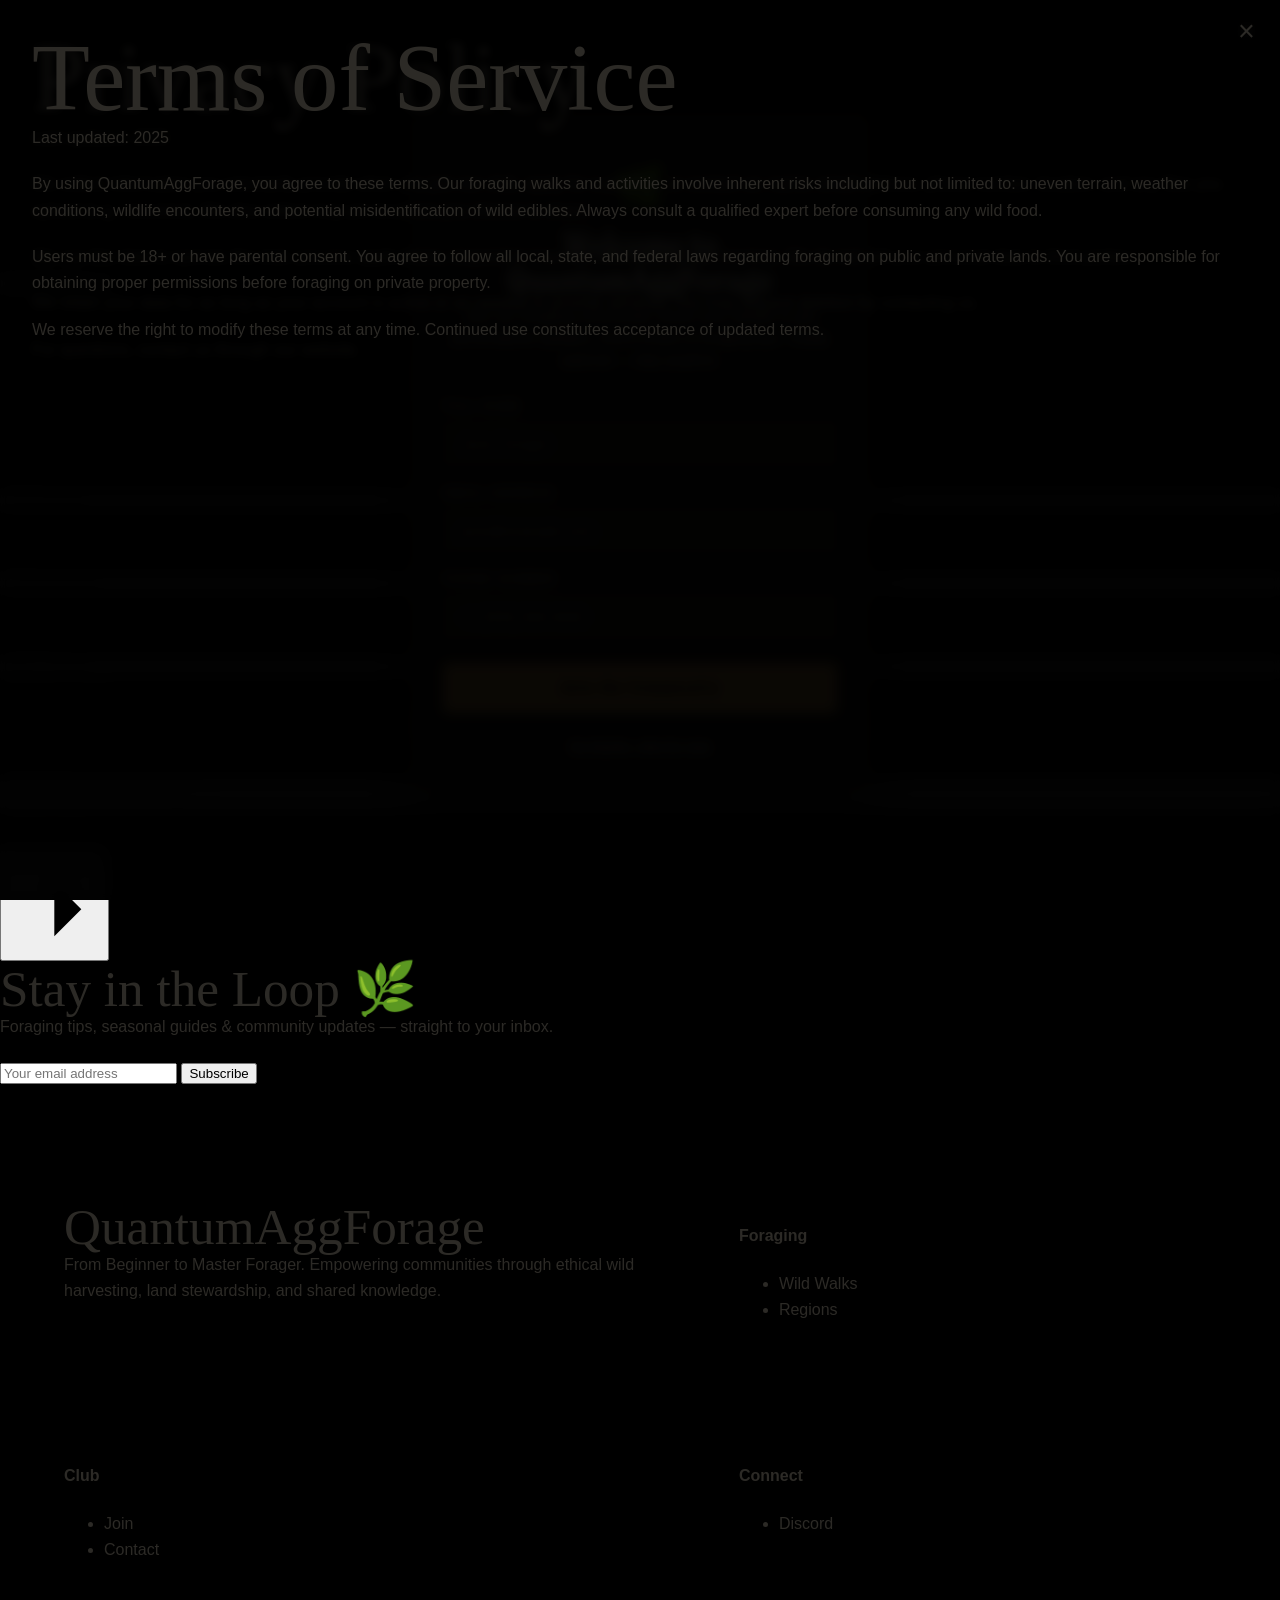
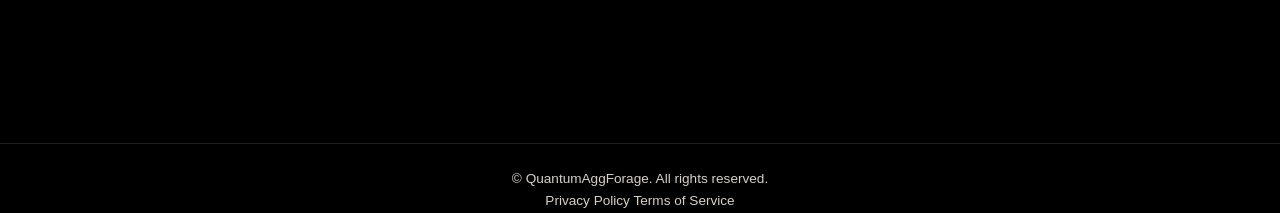
<file: contact.html>
<!DOCTYPE html>
<html lang="en">
<head>
  <meta charset="UTF-8">
  <meta name="viewport" content="width=device-width, initial-scale=1.0">
  <title>Contact — QuantumAggForage</title>
  <meta name="description" content="Get in touch with QuantumAggForage. Schedule a private forage, partner with us, or just say hello.">
  <meta property="og:title" content="Contact — QuantumAggForage">
  <meta property="og:description" content="Get in touch with QuantumAggForage.">
  <meta property="og:type" content="website">
  <meta name="twitter:card" content="summary_large_image">
  <link rel="stylesheet" href="styles.css">
  <link rel="preconnect" href="https://fonts.googleapis.com">
  <link rel="preconnect" href="https://fonts.gstatic.com" crossorigin>
  <link href="https://fonts.googleapis.com/css2?family=Inter:wght@400;500;600;700&display=swap" rel="stylesheet">
  <script defer src="https://plausible.io/js/script.js" data-domain="quantumaggforage.vxbe.space"></script>
  <!-- Vercel Analytics -->
  <script defer src="https://cdn.vercel-insights.com/v1/script.js"></script>
</head>
<body>

  <!-- Navigation -->
  <nav class="nav" role="navigation" aria-label="Main navigation">
    <div class="nav-inner">
      <a href="index.html#hero" class="nav-logo" aria-label="QuantumAggForage Home">
        <span class="nav-logo-icon">Q</span>
        QuantumAggForage
      </a>
      <ul class="nav-links" role="menubar">
        <li role="none"><a href="index.html#video-section" role="menuitem" class="nav-link">Video</a></li>
        <li role="none"><a href="index.html#mission" role="menuitem" class="nav-link">Mission</a></li>
        <li role="none"><a href="index.html#services" role="menuitem" class="nav-link">Services</a></li>
        <li role="none"><a href="index.html#locations" role="menuitem" class="nav-link">Locations</a></li>
        <li role="none"><a href="index.html#map-section" role="menuitem" class="nav-link">Map</a></li>
        <li role="none"><a href="index.html#join-club" role="menuitem" class="nav-link">Join</a></li>
        <li role="none"><a href="index.html#careers" role="menuitem" class="nav-link">Careers</a></li>
        <li role="none"><a href="contact.html" role="menuitem" class="nav-link">Contact</a></li>
      </ul>
      <button class="nav-cta" onclick="window.location.href='index.html#join-club'">Join the Club</button>
      <button class="nav-toggle" aria-label="Toggle menu" aria-expanded="false">
        <svg viewBox="0 0 24 24"><line x1="3" y1="6" x2="21" y2="6"/><line x1="3" y1="12" x2="21" y2="12"/><line x1="3" y1="18" x2="21" y2="18"/></svg>
      </button>
    </div>
  </nav>

  <!-- Mobile Menu -->
  <div class="mobile-menu" role="dialog" aria-modal="true" aria-label="Mobile navigation">
    <a href="index.html#video-section">Video</a>
    <a href="index.html#mission">Mission</a>
    <a href="index.html#services">Services</a>
    <a href="index.html#locations">Locations</a>
    <a href="index.html#map-section">Map</a>
    <a href="index.html#join-club">Join Club</a>
    <a href="index.html#careers">Careers</a>
    <a href="contact.html">Contact</a>
  </div>

  <!-- Contact -->
  <section id="contact" class="section section-bg-white fade-up">
    <div class="container">
      <div class="section-header">
        <h2>Get in Touch</h2>
        <p>Want to schedule a private forage, partner with us, or just say hello? Drop us a message.</p>
      </div>
      <form class="form-section" id="contactForm" novalidate>
        <div class="form-group">
          <label for="contactName">Name <span class="required">*</span></label>
          <input type="text" id="contactName" name="name" class="form-input" required autocomplete="name" placeholder="Your full name">
          <div class="form-error" id="contactNameError">Please enter your name</div>
        </div>
        <div class="form-group">
          <label for="contactEmail">Email <span class="required">*</span></label>
          <input type="email" id="contactEmail" name="email" class="form-input" required autocomplete="email" placeholder="your@email.com">
          <div class="form-error" id="contactEmailError">Please enter a valid email</div>
        </div>
        <div class="form-group">
          <label for="contactPhone">Phone</label>
          <input type="tel" id="contactPhone" name="phone" class="form-input" autocomplete="tel" placeholder="(555) 123-4567">
        </div>
        <div class="form-group">
          <label>Inquiry Type</label>
          <div class="form-radio-group">
            <label class="form-radio">
              <input type="radio" name="inquiryType" value="join" checked>
              <span class="form-radio-label">Join Club</span>
            </label>
            <label class="form-radio">
              <input type="radio" name="inquiryType" value="general">
              <span class="form-radio-label">General</span>
            </label>
            <label class="form-radio">
              <input type="radio" name="inquiryType" value="private-forage">
              <span class="form-radio-label">Private Forage</span>
            </label>
            <label class="form-radio">
              <input type="radio" name="inquiryType" value="corporate">
              <span class="form-radio-label">Corporate</span>
            </label>
            <label class="form-radio">
              <input type="radio" name="inquiryType" value="press">
              <span class="form-radio-label">Press</span>
            </label>
            <label class="form-radio">
              <input type="radio" name="inquiryType" value="partnership">
              <span class="form-radio-label">Partnership</span>
            </label>
          </div>
        </div>
        <div class="form-group">
          <label for="contactMessage">Message <span class="required">*</span></label>
          <textarea id="contactMessage" name="message" class="form-textarea" required placeholder="Tell us how we can help..."></textarea>
          <div class="form-error" id="contactMessageError">Please enter a message</div>
        </div>
        <button type="submit" class="btn btn-primary form-submit" id="contactSubmitBtn">
          <span class="submit-text btn-text">Send Message</span>
          <svg class="btn-arrow" viewBox="0 0 24 24"><path d="M5 12h14"/><path d="M12 5l7 7-7 7"/></svg>
          <span class="spinner btn-spinner" style="display:none"></span>
        </button>
        <p class="form-feedback" id="contactFeedback" style="display:none; margin-top: 1rem; color: #3E5F44; font-weight: 500;"></p>
      </form>
    </div>
  </section>

  <!-- Footer -->
  <footer class="footer" id="footer">
    <div class="container">
      <!-- Newsletter Strip -->
      <div class="newsletter-strip">
        <div class="newsletter-strip-text">
          <h3>Stay in the Loop 🌿</h3>
          <p>Foraging tips, seasonal guides &amp; community updates &mdash; straight to your inbox.</p>
        </div>
        <form class="newsletter-form" id="footerNewsletterForm" novalidate>
          <input type="email" id="newsletterEmail" name="email" class="newsletter-input" placeholder="Your email address" autocomplete="email" required>
          <button type="submit" class="newsletter-btn" id="newsletterSubmitBtn">
            <span class="submit-text">Subscribe</span>
            <span class="spinner" style="display:none"></span>
          </button>
        </form>
      </div>
      <div class="footer-grid">
        <div class="footer-brand">
          <h3>QuantumAggForage</h3>
          <p>From Beginner to Master Forager. Empowering communities through ethical wild harvesting, land stewardship, and shared knowledge.</p>
        </div>
        <div class="footer-col">
          <h4>Foraging</h4>
          <ul>
            <li><a href="index.html#services">Wild Walks</a></li>
            <li><a href="index.html#locations">Regions</a></li>
          </ul>
        </div>
        <div class="footer-col">
          <h4>Club</h4>
          <ul>
            <li><a href="index.html#join-club">Join</a></li>
            <li><a href="contact.html">Contact</a></li>
          </ul>
        </div>
        <div class="footer-col">
          <h4>Connect</h4>
          <ul>
            <li><a href="https://discord.gg/rAArGGjpq" target="_blank" rel="noopener">Discord</a></li>
          </ul>
        </div>
      </div>
      <div class="footer-bottom">
        <span>&copy; <span id="year"></span> QuantumAggForage. All rights reserved.</span>
        <div class="footer-legal">
          <a href="#privacy" id="privacyLink">Privacy Policy</a>
          <a href="#terms" id="termsLink">Terms of Service</a>
        </div>
      </div>
    </div>
  </footer>

  <div class="toast-container" id="toastContainer" role="alert" aria-live="polite"></div>

  <div class="modal-overlay" id="privacyModal">
    <div class="modal"><button class="modal-close" onclick="closeModal('privacyModal')">&times;</button><h2>Privacy Policy</h2><p>Last updated: 2025</p><p>We collect information you voluntarily provide when you join our club, apply for a position, or contact us: name, email address, phone number, location, and any files you upload (e.g., resumes). We also collect map pin locations you choose to share.</p><p>We use this data to operate the club, process applications, respond to inquiries, and improve our services. We do not sell your personal data to third parties.</p><p>We retain your data for as long as your account is active or as needed to provide services. You may request deletion by contacting us.</p><p>For questions, contact us through our website.</p></div>
  </div>
  <div class="modal-overlay" id="termsModal">
    <div class="modal"><button class="modal-close" onclick="closeModal('termsModal')">&times;</button><h2>Terms of Service</h2><p>Last updated: 2025</p><p>By using QuantumAggForage, you agree to these terms. Our foraging walks and activities involve inherent risks including but not limited to: uneven terrain, weather conditions, wildlife encounters, and potential misidentification of wild edibles. Always consult a qualified expert before consuming any wild food.</p><p>Users must be 18+ or have parental consent. You agree to follow all local, state, and federal laws regarding foraging on public and private lands. You are responsible for obtaining proper permissions before foraging on private property.</p><p>We reserve the right to modify these terms at any time. Continued use constitutes acceptance of updated terms.</p></div>
  </div>

  <!-- Visitor Lead Capture Pop-up -->
  <div class="lead-modal-overlay" id="leadModal" role="dialog" aria-modal="true" aria-label="Welcome to QuantumAggForage" aria-live="polite">
    <div class="lead-modal-card">
      <div class="lead-modal-header">
        <span class="lead-modal-leaf" aria-hidden="true">🌿</span>
        <h2 class="lead-modal-title">Welcome to QuantumAggForage</h2>
        <p class="lead-modal-subtitle">Join our foraging community! Share your details to get personalized updates, event invites &amp; foraging tips. Totally optional &mdash; skip anytime.</p>
      </div>
      <form class="lead-modal-form" id="leadModalForm" novalidate>
        <div class="lead-field-group">
          <label for="leadName">Full Name</label>
          <input type="text" id="leadName" name="name" class="lead-input" placeholder="Jane Forager" autocomplete="name">
        </div>
        <div class="lead-field-group">
          <label for="leadEmail">Email Address</label>
          <input type="email" id="leadEmail" name="email" class="lead-input" placeholder="jane@example.com" autocomplete="email">
        </div>
        <div class="lead-field-group">
          <label for="leadPhone">Phone Number</label>
          <input type="tel" id="leadPhone" name="phone" class="lead-input" placeholder="+1 (555) 000-0000" autocomplete="tel">
        </div>
        <button type="submit" class="lead-submit-btn" id="leadSubmitBtn">
          <span class="submit-text">Join the Community</span>
          <span class="spinner" style="display:none"></span>
        </button>
        <button type="button" class="lead-skip-btn" id="leadSkipBtn">No thanks, skip for now</button>
      </form>
    </div>
  </div>

  <script defer src="canvas-mycelium.js"></script>
  <script defer src="app.js"></script>
</body>
</html>
</file>
<file: styles.css>
:root {
  --black: #000;
  --ink: #2c2a26;
  --cream: #cbbfb3;
  --muted: #dacfc3;
  --gold: #a98349;
  --nav-tan: hsl(30 18.75% 74.9%);
  --paper: #f0e9dd;
}

@font-face {
  font-family: "New Spirit Condensed";
  src: url("assets/fonts/new-spirit-condensed-400.woff2") format("woff2");
  font-display: swap;
  font-style: normal;
  font-weight: 400;
}

@font-face {
  font-family: "new-spirit-condensed";
  src: url("assets/fonts/new-spirit-condensed-400.woff2") format("woff2");
  font-display: swap;
  font-style: normal;
  font-weight: 400;
}

@font-face {
  font-family: "New Spirit Condensed";
  src: url("assets/fonts/new-spirit-condensed-500.woff2") format("woff2");
  font-display: swap;
  font-style: normal;
  font-weight: 500;
}

@font-face {
  font-family: "new-spirit-condensed";
  src: url("assets/fonts/new-spirit-condensed-500.woff2") format("woff2");
  font-display: swap;
  font-style: normal;
  font-weight: 500;
}

@font-face {
  font-family: "New Spirit Condensed";
  src: url("assets/fonts/new-spirit-condensed-700.woff2") format("woff2");
  font-display: swap;
  font-style: normal;
  font-weight: 700;
}

@font-face {
  font-family: "new-spirit-condensed";
  src: url("assets/fonts/new-spirit-condensed-700.woff2") format("woff2");
  font-display: swap;
  font-style: normal;
  font-weight: 700;
}

@font-face {
  font-family: Inter;
  src: url("assets/fonts/inter-variable.ttf") format("truetype");
  font-display: swap;
  font-style: normal;
  font-weight: 100 900;
}

@font-face {
  font-family: inter;
  src: url("assets/fonts/inter-variable.ttf") format("truetype");
  font-display: swap;
  font-style: normal;
  font-weight: 100 900;
}

* {
  box-sizing: border-box;
}

html {
  scroll-behavior: smooth;
}

body {
  margin: 0;
  color: var(--ink);
  background: var(--black);
  font-family: Poppins, Arial, sans-serif;
  font-size: 16px;
  line-height: 1.65;
}

img,
canvas,
video {
  display: block;
  max-width: 100%;
}

a {
  color: inherit;
  text-decoration: none;
}

p {
  margin: 0 0 1.25rem;
}

h1,
h2,
h3 {
  margin: 0;
  font-family: "Cormorant Garamond", Georgia, serif;
  font-weight: 500;
  line-height: 0.98;
}

h1 {
  max-width: 10ch;
  color: var(--cream);
  font-size: clamp(4.5rem, 12vw, 14rem);
}

h2 {
  color: var(--ink);
  font-size: clamp(3rem, 7.4vw, 9rem);
}

h3 {
  font-size: clamp(2.2rem, 4vw, 4.5rem);
}

.site-header {
  position: fixed;
  z-index: 30;
  top: 0;
  left: 0;
  display: flex;
  align-items: center;
  justify-content: space-between;
  width: 100%;
  padding: 1vw 4vw;
  color: #fff;
  transform: translateY(0);
  transition: transform 260ms ease, background 220ms ease, color 220ms ease;
  will-change: transform;
}

.site-header.is-solid {
  background: transparent;
}

.site-header.is-hidden {
  transform: translateY(-105%);
}

.brand img {
  width: clamp(104px, 12vw, 170px);
}

.site-nav {
  display: flex;
  gap: clamp(1.2rem, 3vw, 3.2rem);
  align-items: center;
  color: var(--nav-tan);
  font-family: "New Spirit Condensed", Georgia, serif;
  font-size: clamp(1.08rem, 1.2vw, 1.2rem);
  font-style: normal;
  font-weight: 500;
  letter-spacing: 0;
  line-height: 1.8;
  text-transform: none;
}

.site-nav a {
  position: relative;
  color: inherit;
}

.site-nav a::after {
  position: absolute;
  right: 0;
  bottom: 0.16em;
  left: 0;
  height: 1px;
  background: currentColor;
  content: "";
  transform: scaleX(0);
  transform-origin: left center;
  transition: transform 180ms ease;
}

.site-nav a:hover::after,
.site-nav a:focus-visible::after {
  transform: scaleX(1);
}

.menu-toggle {
  display: none;
  width: 38px;
  padding: 0;
  border: 0;
  background: transparent;
}

.menu-toggle span {
  display: block;
  height: 2px;
  margin: 7px 0;
  background: currentColor;
}

.hero {
  position: relative;
  width: 100%;
  height: 100vh;
  overflow: hidden;
  background: #000;
}

.hero-video-wrapper {
  position: absolute;
  inset: 0;
  width: 100%;
  height: 100%;
}

.hero-video {
  width: 100%;
  height: 100%;
  object-fit: cover;
}

.dark-section {
  color: var(--muted);
  background: #000;
}

.teaser-video {
  width: 100%;
  padding: 0;
}

.teaser-video video {
  width: 100%;
  aspect-ratio: 16 / 9;
  object-fit: cover;
  background: #000;
}

.light-section {
  background: var(--paper);
}

.section-grid {
  position: relative;
  z-index: 2;
  display: grid;
  grid-template-columns: minmax(0, 1fr) minmax(0, 1fr);
  gap: 6vw;
  width: min(100%, 1600px);
  margin: 0;
  padding: 10vw 5vw;
}

.eyebrow {
  margin-bottom: 1.5rem;
  color: var(--gold);
  font-size: 1.05rem;
  font-weight: 700;
  text-transform: uppercase;
  text-align: center;
}

.image-band {
  position: relative;
  min-height: 100vh;
  overflow: hidden;
}

#immerseyourself {
  background: radial-gradient(ellipse at 50% 50%, rgba(32, 60, 42, 0.5) 0%, rgba(10, 18, 13, 0.96) 65%, #070d09 100%);
  border-top: 1px solid rgba(203, 191, 179, 0.12);
  border-bottom: 1px solid rgba(203, 191, 179, 0.12);
}

#process {
  background: linear-gradient(180deg, #0c0b0a 0%, #171513 50%, #0d0c0b 100%);
}

#getinvolved {
  background: radial-gradient(ellipse at 50% 50%, rgba(169, 131, 73, 0.22) 0%, rgba(25, 20, 16, 0.96) 65%, #110e0c 100%);
  border-top: 1px solid rgba(169, 131, 73, 0.2);
  border-bottom: 1px solid rgba(169, 131, 73, 0.2);
}

.band-image {
  display: none;
}

.immersive .section-grid {
  min-height: 100vh;
  align-items: center;
}

.immersive-grid {
  grid-template-columns: minmax(0, 1fr) minmax(560px, 0.83fr);
  padding: clamp(9rem, 15vh, 13rem) 5vw 8vw;
}

.immersive-copy {
  grid-column: 2;
  align-self: center;
  width: min(100%, 760px);
}

.immersive .eyebrow {
  margin: 2rem 0;
  color: var(--gold);
  font-family: "new-spirit-condensed", serif;
  font-style: normal;
  font-weight: 500;
  letter-spacing: 0.02em;
  line-height: calc(1.2em * (1 + (1 - 1.6) / 25));
  text-transform: none;
}

.immersive h2 {
  max-width: none;
  margin: 2rem 0;
  color: var(--cream);
  font-family: "new-spirit-condensed", serif;
  font-style: normal;
  font-weight: 500;
  letter-spacing: 0.02em;
  line-height: calc(1.2em * (1 + (1 - 4) / 25));
  text-transform: none;
}

.immersive-body {
  max-width: 660px;
  color: var(--cream);
  font-family: inter, "Helvetica Neue", Helvetica, Arial, sans-serif;
  font-style: normal;
  font-weight: 400;
  letter-spacing: 0em;
  line-height: 1.6em;
  text-transform: none;
}

.immersive-body p {
  margin: 1rem 0;
}

@media screen and (max-width: 767px) and (orientation: portrait) {
  .immersive .eyebrow {
    font-size: calc((1.6 - 1) * calc(0.012 * min(100vh, 900px)) + 1rem);
  }

  .immersive h2,
  .process h2,
  .get-involved h2,
  .creators h2,
  .team h2 {
    font-size: calc((4 - 1) * calc(0.012 * min(100vh, 900px)) + 1rem);
  }

  .creators h2,
  .team h2 {
    font-size: calc((4 - 1) * calc(0.012 * min(100vh, 900px)) + 1rem);
  }

  .immersive-body {
    font-size: calc((1.1 - 1) * calc(0.012 * min(100vh, 900px)) + 1rem);
  }
}

@media screen and (min-width: 768px), screen and (max-width: calc(1920px - 1px)) and (orientation: landscape) {
  .immersive .eyebrow {
    font-size: calc((1.6 - 1) * 1.2vw + 1rem);
  }

  .immersive h2 {
    font-size: calc((4 - 1) * 1.2vw + 1rem);
  }

  .immersive-body {
    font-size: calc((1.1 - 1) * 1.2vw + 1rem);
  }
}

@media screen and (min-width: 1920px) {
  .immersive .eyebrow {
    font-size: calc(1.6 * 1rem);
  }

  .immersive h2 {
    font-size: calc(4 * 1rem);
  }

  .immersive-body {
    font-size: calc(1.1 * 1rem);
  }
}

.process-grid {
  display: flex;
  flex-direction: column;
  align-items: center;
  justify-content: center;
  text-align: center;
  padding: clamp(6rem, 10vw, 10rem) 6vw;
  width: min(100%, 900px);
  margin: 0 auto;
  grid-template-columns: unset;
}

.process-heading {
  width: min(100%, 720px);
  margin: 0 auto;
  text-align: center;
}

.process-body {
  align-self: center;
  width: min(100%, 560px);
  margin: clamp(3.25rem, 4.7vw, 5.8rem) auto 0;
  text-align: center;
}

.process .eyebrow,
.get-involved .eyebrow,
.creators .eyebrow,
.team .eyebrow,
.festivals .eyebrow,
.partners .eyebrow,
.site-footer .eyebrow {
  margin: 2rem 0;
  color: var(--gold);
  font-family: "new-spirit-condensed", serif;
  font-style: normal;
  font-weight: 500;
  letter-spacing: 0.02em;
  line-height: calc(1.2em * (1 + (1 - 1.6) / 25));
  text-transform: none;
  text-align: center;
}

.process h2,
.get-involved h2,
.creators h2,
.team h2 {
  max-width: none;
  margin: 2rem auto;
  color: var(--cream);
  font-family: "new-spirit-condensed", serif;
  font-style: normal;
  font-weight: 500;
  letter-spacing: 0.02em;
  line-height: calc(1.2em * (1 + (1 - 4) / 25));
  text-transform: none;
  text-align: center;
}

.section-body {
  color: var(--cream);
  font-family: inter, "Helvetica Neue", Helvetica, Arial, sans-serif;
  font-style: normal;
  font-weight: 400;
  letter-spacing: 0em;
  line-height: 1.6em;
  text-transform: none;
}

.section-body p {
  margin: 1rem 0;
}

@media screen and (max-width: 767px) and (orientation: portrait) {
  .process .eyebrow,
  .get-involved .eyebrow,
  .creators .eyebrow,
  .team .eyebrow,
  .festivals .eyebrow,
  .partners .eyebrow,
  .site-footer .eyebrow {
    font-size: calc((1.6 - 1) * calc(0.012 * min(100vh, 900px)) + 1rem);
  }

  .process h2,
  .get-involved h2,
  .creators h2,
  .team h2 {
    font-size: calc((4 - 1) * calc(0.012 * min(100vh, 900px)) + 1rem);
  }

  .section-body {
    font-size: calc((1.1 - 1) * calc(0.012 * min(100vh, 900px)) + 1rem);
  }

  .creator-copy,
  .festival-grid,
  .location-grid,
  .footer-copy {
    font-size: calc((1 - 1) * calc(0.012 * min(100vh, 900px)) + 1rem);
  }

  .credits {
    font-size: calc((1 - 1) * calc(0.012 * min(100vh, 900px)) + 1rem);
  }

  .team-intro {
    font-size: calc((1.6 - 1) * calc(0.012 * min(100vh, 900px)) + 1rem);
  }
}

@media screen and (min-width: 768px), screen and (max-width: calc(1920px - 1px)) and (orientation: landscape) {
  .process .eyebrow,
  .get-involved .eyebrow,
  .creators .eyebrow,
  .team .eyebrow,
  .festivals .eyebrow,
  .partners .eyebrow,
  .site-footer .eyebrow {
    font-size: calc((1.6 - 1) * 1.2vw + 1rem);
  }

  .process h2,
  .get-involved h2,
  .creators h2,
  .team h2 {
    font-size: calc((4 - 1) * 1.2vw + 1rem);
  }

  .section-body {
    font-size: calc((1.1 - 1) * 1.2vw + 1rem);
  }

  .creator-copy,
  .festival-grid,
  .location-grid,
  .footer-copy {
    font-size: calc((1 - 1) * 1.2vw + 1rem);
  }

  .credits {
    font-size: calc((1 - 1) * 1.2vw + 1rem);
  }
}

@media screen and (min-width: 1920px) {
  .process .eyebrow,
  .get-involved .eyebrow,
  .creators .eyebrow,
  .team .eyebrow,
  .festivals .eyebrow,
  .partners .eyebrow,
  .site-footer .eyebrow {
    font-size: calc(1.6 * 1rem);
  }

  .process h2,
  .get-involved h2,
  .creators h2,
  .team h2 {
    font-size: calc(4 * 1rem);
  }

  .section-body {
    font-size: calc(1.1 * 1rem);
  }

  .creator-copy,
  .festival-grid,
  .location-grid,
  .footer-copy {
    font-size: calc(1 * 1rem);
  }

  .credits {
    font-size: calc(1 * 1rem);
  }
}


.get-involved {
  min-height: 100vh;
}

.get-involved::before {
  position: absolute;
  z-index: 1;
  inset: 0;
  background: rgba(0, 0, 0, 0.15);
  content: "";
}

.get-involved .band-image {
  background-position: 25.5% 0%;
  opacity: 1;
}

.get-involved-grid {
  grid-template-columns: minmax(0, 1.35fr) minmax(520px, 0.65fr);
  min-height: 100vh;
  align-items: center;
  padding: clamp(7rem, 9vw, 10rem) 5vw clamp(5rem, 7vw, 8rem);
}

.get-involved-copy {
  grid-column: auto;
  width: min(100%, 820px);
  margin: 0 auto;
  text-align: center;
}

.get-involved .section-body {
  width: min(100%, 720px);
  margin: 1.5rem auto 0;
  text-align: center;
}

.get-involved .donate-button-wrap {
  display: flex;
  justify-content: center;
  align-items: center;
  width: 100%;
  margin: 2.2rem auto 0;
}

.get-involved .donate-button {
  position: relative;
  display: inline-flex;
  align-items: center;
  justify-content: center;
  min-height: 44px;
  padding: 0.72rem 1.7rem;
  overflow: hidden;
  border: 1px solid #a98349;
  border-radius: 0.4rem;
  color: #000;
  background-color: #a98349;
  font-family: "new-spirit-condensed", serif;
  font-size: 1rem;
  font-style: normal;
  font-weight: 500;
  letter-spacing: 0.02em;
  line-height: 1.2em;
  text-decoration: none;
  text-transform: none;
  transition:
    color 600ms cubic-bezier(0.19, 1, 0.22, 1),
    background-color 600ms cubic-bezier(0.19, 1, 0.22, 1);
}

.get-involved .donate-button:hover,
.get-involved .donate-button:focus-visible {
  color: #a98349;
  background-color: #000;
}

.creators {
  padding: clamp(6rem, 8vw, 9rem) 0 0;
}

.creators-grid {
  grid-template-columns: repeat(12, minmax(0, 1fr));
  gap: clamp(2rem, 4vw, 4rem);
  padding: 0 5vw clamp(2.5rem, 3.5vw, 4rem);
}

.creators-heading {
  grid-column: 1 / span 9;
  width: min(100%, 880px);
}

.creators h2,
.team h2 {
  color: #000;
}

.creator-cards {
  grid-column: 1 / -1;
  display: grid;
  grid-template-columns: repeat(2, minmax(0, 1fr));
  gap: clamp(4rem, 7vw, 8rem);
  width: min(100%, 1280px);
}

.creator-cards article {
  display: grid;
  grid-template-columns: minmax(0, 1fr) minmax(180px, 0.95fr);
  gap: clamp(1.25rem, 2.2vw, 2.6rem);
  align-items: start;
}

.creator-cards img {
  width: min(100%, 280px);
  margin: 0;
}

.creator-copy,
.credits,
.festival-grid,
.location-grid,
.footer-copy {
  font-family: inter, "Helvetica Neue", Helvetica, Arial, sans-serif;
  font-style: normal;
  font-weight: 400;
  letter-spacing: 0em;
  line-height: 1.6em;
  text-transform: none;
}

.creator-copy {
  color: #000;
}

.team,
.partners {
  padding: clamp(2.5rem, 4vw, 4.5rem) 5vw;
}

.festivals {
  padding: clamp(2.5rem, 4vw, 4.5rem) 5vw clamp(5rem, 8vw, 9rem);
}

.team-heading {
  width: min(100%, 920px);
  margin-bottom: clamp(2rem, 4vw, 5rem);
}

.team-intro {
  width: min(100%, 820px);
  margin: 2rem 0;
  color: #000;
  font-family: "new-spirit-condensed", serif;
  font-size: calc((1.6 - 1) * 1.2vw + 1rem);
  font-style: normal;
  font-weight: 500;
  letter-spacing: 0.02em;
  line-height: calc(1.2em * (1 + (1 - 1.6) / 25));
  text-transform: none;
}

.credits {
  column-count: 4;
  column-gap: 4vw;
  color: #000;
}

.credits p {
  break-inside: avoid;
  margin: 0;
  margin-bottom: 1.6rem;
  font-size: 1rem;
  line-height: 1.45;
}

.credits strong {
  display: block;
  margin-bottom: 0.45rem;
}

.festival-grid {
  display: grid;
  grid-template-columns: minmax(160px, 0.7fr) minmax(320px, 2fr) minmax(240px, 1.2fr);
  gap: 0.4rem 3vw;
  max-width: 1360px;
}

.festival-grid p {
  display: grid;
  grid-column: 1 / -1;
  grid-template-columns: subgrid;
  align-items: baseline;
  margin: 0;
  color: var(--ink);
  font-family: inter, "Helvetica Neue", Helvetica, Arial, sans-serif;
  line-height: 1.6em;
}

.festival-grid span,
.festival-grid strong,
.festival-grid em {
  display: block;
  color: var(--ink);
  font: inherit;
  font-style: normal;
  font-weight: 400;
}

.logo-grid {
  display: grid;
  grid-template-columns: repeat(6, minmax(90px, 1fr));
  gap: 3.4rem 4vw;
  align-items: center;
  max-width: 1500px;
  margin-top: 4vw;
}

.logo-grid img {
  max-height: 72px;
  margin: auto;
  object-fit: contain;
  filter: grayscale(1);
}

.location-grid {
  display: grid;
  grid-template-columns: repeat(4, minmax(0, 1fr));
  gap: 2rem;
  margin-top: 8vw;
  color: #000;
}

.location-grid p {
  font-size: calc((1.1 - 1) * 1.2vw + 1rem);
  line-height: 1.6em;
}

.site-footer {
  position: relative;
  overflow: hidden;
  color: var(--muted);
  background: linear-gradient(180deg, #0f0e0d 0%, #050505 100%);
  border-top: 1px solid rgba(169, 131, 73, 0.25);
}

.footer-background {
  display: none;
}

.footer-grid {
  position: relative;
  z-index: 2;
  display: grid;
  grid-template-columns: 1.2fr 1fr;
  gap: 8vw;
  max-width: 1500px;
  min-height: 440px;
  margin: 0 auto;
  padding: 9vw 5vw;
}

.site-footer .eyebrow {
  margin-top: 0;
}

.footer-copy {
  width: min(100%, 520px);
  color: var(--muted);
}

.signup-form label {
  display: block;
  margin-bottom: 0.6rem;
  font-size: 0.9rem;
  font-weight: 700;
}

.form-row {
  display: flex;
  gap: 0;
}

.signup-form input,
.signup-form button {
  min-height: 58px;
  border: 0;
  font-family: inherit;
}

.signup-form input {
  flex: 1;
  padding: 0 1rem;
  background: #fff;
}

.signup-form button {
  padding: 0 2rem;
  color: #fff;
  background: var(--gold);
  font-weight: 700;
  cursor: pointer;
}

.signup-form p {
  margin-top: 1rem;
  font-size: 0.78rem;
}

.socials {
  display: flex;
  gap: 0.4rem;
  align-items: center;
}

.socials a {
  display: grid;
  place-items: center;
  width: 64px;
  height: 64px;
}

.socials img {
  width: 64px;
  height: 64px;
}

@media (max-width: 900px) {
  .site-header {
    padding: 5vw;
  }

  .menu-toggle {
    display: block;
    color: currentColor;
  }

  .site-nav {
    position: fixed;
    inset: 0;
    display: grid;
    place-content: center;
    gap: 2rem;
    color: var(--paper);
    background: rgba(0, 0, 0, 0.96);
    font-size: 1.3rem;
    opacity: 0;
    pointer-events: none;
    transition: opacity 180ms ease;
  }

  .site-nav.is-open {
    opacity: 1;
    pointer-events: auto;
  }

  .section-grid,
  .footer-grid,
  .creator-cards,
  .location-grid {
    grid-template-columns: 1fr;
  }

  .process-grid,
  .get-involved-grid,
  .creators-grid {
    grid-template-columns: 1fr;
  }

  .process-body {
    width: min(100%, 680px);
    margin-top: 0;
    margin-left: auto;
    margin-right: auto;
    text-align: center;
  }

  .get-involved-copy {
    grid-column: 1;
    width: min(100%, 680px);
    margin-left: 0;
  }

  .creators-heading,
  .creator-cards {
    grid-column: 1;
  }

  .creator-cards,
  .festival-grid,
  .location-grid {
    grid-template-columns: 1fr;
  }

  .credits {
    column-count: 2;
  }

  .creator-cards article {
    grid-template-columns: minmax(0, 1fr);
  }

  .creator-cards img {
    width: min(100%, 320px);
  }

  .festival-grid p {
    display: grid;
    grid-template-columns: 1fr;
    gap: 0;
    margin-bottom: 1.2rem;
  }

  .immersive-grid {
    grid-template-columns: 1fr;
  }

  .immersive-copy {
    grid-column: 1;
    width: min(100%, 680px);
    margin-left: 0;
  }

  .hero {
    height: auto;
    min-height: 100vh;
    display: grid;
    place-items: center;
  }

  .hero-canvas {
    display: none;
  }

  .hero-mobile {
    display: block;
    width: min(75vw, 520px);
  }

  .logo-grid {
    grid-template-columns: repeat(3, minmax(80px, 1fr));
  }
}

@media (max-width: 620px) {
  h1 {
    font-size: 4.4rem;
  }

  h2 {
    font-size: 3rem;
  }

  .immersive h2 {
    font-size: calc((4 - 1) * calc(0.012 * min(100vh, 900px)) + 1rem);
  }

  .section-grid,
  .team,
  .festivals,
  .partners {
    padding: 18vw 6vw;
  }

  .creators-grid {
    padding-bottom: 9vw;
  }

  .team,
  .partners {
    padding-top: 9vw;
    padding-bottom: 9vw;
  }

  .festivals {
    padding-top: 9vw;
    padding-bottom: 18vw;
  }

  .festival-grid,
  .logo-grid {
    grid-template-columns: 1fr;
  }

  .credits {
    column-count: 1;
  }

  .form-row {
    display: grid;
  }
}

/* ==========================================================================
   QuantumAggForage Brand, Form & Modal Styles
   ========================================================================== */
.brand-title {
  font-family: "New Spirit Condensed", "Cormorant Garamond", serif;
  font-size: 1.5rem;
  font-weight: 700;
  letter-spacing: 0.06em;
  color: var(--paper);
  text-transform: uppercase;
  text-decoration: none;
  display: inline-block;
  line-height: 1;
}

.contact-section {
  padding: 8vw 5vw;
  background: #11100f;
  color: var(--paper);
  border-top: 1px solid rgba(203, 191, 179, 0.15);
}

.contact-grid {
  display: grid;
  grid-template-columns: minmax(0, 0.85fr) minmax(0, 1.15fr);
  gap: 5vw;
  width: min(100%, 1500px);
  margin: 0;
}

.contact-heading h2 {
  font-family: "New Spirit Condensed", "Cormorant Garamond", serif;
  font-size: clamp(2.5rem, 4vw, 3.8rem);
  line-height: 1.1;
  color: var(--paper);
  margin-top: 0.5rem;
}

.contact-intro {
  color: var(--muted);
  font-size: 1.05rem;
  margin-top: 1.5rem;
  line-height: 1.6;
  max-width: 520px;
}

.contact-form {
  display: flex;
  flex-direction: column;
  gap: 1.4rem;
}

.form-row-double {
  display: grid;
  grid-template-columns: 1fr 1fr;
  gap: 1.2rem;
}

.form-group {
  display: flex;
  flex-direction: column;
  gap: 0.4rem;
}

.form-group label {
  font-size: 0.85rem;
  text-transform: uppercase;
  letter-spacing: 0.08em;
  color: var(--muted);
  font-weight: 500;
}

.contact-form input,
.contact-form textarea,
.contact-form select {
  width: 100%;
  padding: 0.9rem 1.1rem;
  background: rgba(255, 255, 255, 0.05);
  border: 1px solid rgba(203, 191, 179, 0.25);
  border-radius: 4px;
  color: var(--paper);
  font-family: inherit;
  font-size: 1rem;
  transition: border-color 0.2s, background 0.2s;
}

.contact-form select option {
  background: #1c1a18;
  color: var(--paper);
}

.contact-form input:focus,
.contact-form textarea:focus,
.contact-form select:focus {
  outline: none;
  border-color: var(--gold);
  background: rgba(255, 255, 255, 0.08);
}

.form-radio-group {
  display: flex;
  flex-wrap: wrap;
  justify-content: center;
  gap: 0.5rem;
}

.form-radio {
  display: flex;
  align-items: center;
  gap: 0.4rem;
  cursor: pointer;
  padding: 0.5rem 1rem;
  border: 1px solid rgba(203, 191, 179, 0.25);
  border-radius: 4px;
  background: rgba(255, 255, 255, 0.05);
  transition: border-color 0.2s, background 0.2s;
  font-size: 0.9rem;
  color: var(--muted);
}

.form-radio:has(input:checked) {
  border-color: var(--gold);
  background: rgba(169, 131, 73, 0.15);
  color: var(--paper);
}

.form-radio input {
  display: none;
}

.form-radio-label {
  font-size: 0.9rem;
}

.submit-btn {
  align-self: center;
  padding: 1rem 2.5rem;
  background: var(--gold);
  color: var(--black);
  border: none;
  border-radius: 4px;
  font-family: "New Spirit Condensed", Poppins, sans-serif;
  font-size: 1.1rem;
  font-weight: 700;
  letter-spacing: 0.08em;
  cursor: pointer;
  transition: transform 0.2s, background-color 0.2s;
}

.submit-btn:hover {
  background: #c59b58;
  transform: translateY(-2px);
}

.form-feedback {
  margin-top: 0.5rem;
  font-size: 0.95rem;
  padding: 0.8rem 1.2rem;
  border-radius: 4px;
}

.form-feedback.success {
  background: rgba(62, 95, 68, 0.3);
  border: 1px solid #3E5F44;
  color: #a3d9ab;
}

.form-feedback.error {
  background: rgba(180, 60, 60, 0.3);
  border: 1px solid #b43c3c;
  color: #f7a8a8;
}

.footer-bottom {
  border-top: 1px solid rgba(203, 191, 179, 0.15);
  margin-top: 3rem;
  padding-top: 1.5rem;
  text-align: center;
  font-size: 0.85rem;
  color: var(--muted);
}

/* ==========================================================================
   Center-Aligned Sections ("Life begins below" & "You need fungi...")
   ========================================================================== */
#immerseyourself .immersive-grid,
#getinvolved .get-involved-grid,
#contact .contact-grid {
  display: flex;
  flex-direction: column;
  align-items: center;
  justify-content: center;
  text-align: center;
  padding: clamp(6rem, 10vw, 10rem) 6vw;
  width: min(100%, 1200px);
  margin: 0 auto;
}

#immerseyourself .immersive-copy,
#getinvolved .get-involved-copy,
#contact .contact-heading {
  grid-column: auto;
  margin: 0 auto;
  text-align: center;
  width: min(100%, 820px);
}

#contact .contact-form {
  width: min(100%, 640px);
  margin: 0 auto;
}

#contact .contact-intro {
  margin: 0 auto;
}

#immerseyourself .eyebrow,
#getinvolved .eyebrow {
  margin-bottom: 1rem;
  color: var(--gold);
  font-family: "New Spirit Condensed", Poppins, sans-serif;
  font-size: 1.15rem;
  font-weight: 700;
  letter-spacing: 0.12em;
  text-transform: uppercase;
}

#immerseyourself h2,
#getinvolved h2 {
  font-family: "New Spirit Condensed", "Cormorant Garamond", serif;
  font-size: clamp(2.8rem, 5vw, 4.8rem);
  font-weight: 500;
  line-height: 1.15;
  color: var(--paper);
  margin: 0.5rem auto 1.8rem;
  max-width: 800px;
  text-align: center;
}

#immerseyourself .immersive-body,
#getinvolved .section-body {
  margin: 0 auto;
  text-align: center;
  max-width: 720px;
  color: var(--muted);
  font-family: Inter, Poppins, sans-serif;
  font-size: clamp(1.05rem, 1.4vw, 1.25rem);
  line-height: 1.75;
}

#immerseyourself .immersive-body p,
#getinvolved .section-body p {
  margin: 1rem 0;
}

#getinvolved .donate-button-wrap {
  display: flex;
  justify-content: center;
  margin-top: 2.2rem;
}

#getinvolved .donate-button {
  display: inline-block;
  padding: 1rem 2.8rem;
  background: var(--gold);
  color: var(--black);
  font-family: "New Spirit Condensed", Poppins, sans-serif;
  font-size: 1.15rem;
  font-weight: 700;
  letter-spacing: 0.1em;
  text-decoration: none;
  text-transform: uppercase;
  border-radius: 4px;
  transition: all 0.25s ease;
  box-shadow: 0 4px 15px rgba(169, 131, 73, 0.25);
}

#getinvolved .donate-button:hover {
  background: #c59b58;
  transform: translateY(-2px);
  box-shadow: 0 6px 20px rgba(169, 131, 73, 0.4);
}

/* Visitor Lead Modal Popup */
.lead-modal-overlay {
  position: fixed;
  inset: 0;
  z-index: 9999;
  background: rgba(0, 0, 0, 0.8);
  backdrop-filter: blur(8px);
  display: flex;
  align-items: center;
  justify-content: center;
  padding: 1.5rem;
  opacity: 0;
  visibility: hidden;
  transition: opacity 0.3s ease, visibility 0.3s ease;
}

.lead-modal-overlay.is-visible {
  opacity: 1;
  visibility: visible;
}

.lead-modal-card {
  position: relative;
  width: min(100%, 460px);
  background: #181614;
  border: 1px solid rgba(169, 131, 73, 0.35);
  border-radius: 12px;
  padding: 2.5rem 2rem 2rem;
  color: var(--paper);
  box-shadow: 0 20px 50px rgba(0, 0, 0, 0.7);
  text-align: center;
  transform: translateY(20px) scale(0.95);
  transition: transform 0.3s ease;
}

.lead-modal-overlay.is-visible .lead-modal-card {
  transform: translateY(0) scale(1);
}

.lead-modal-close {
  position: absolute;
  top: 0.8rem;
  right: 1.1rem;
  background: transparent;
  border: none;
  color: var(--muted);
  font-size: 2.2rem;
  line-height: 1;
  cursor: pointer;
  padding: 0.2rem 0.5rem;
  border-radius: 50%;
  transition: color 0.2s, background 0.2s;
}

.lead-modal-close:hover {
  color: #fff;
  background: rgba(255, 255, 255, 0.1);
}

.lead-modal-leaf {
  font-size: 2.5rem;
  display: block;
  margin-bottom: 0.5rem;
}

.lead-modal-title {
  font-family: "New Spirit Condensed", "Cormorant Garamond", serif;
  font-size: 2.2rem;
  margin: 0.2rem 0 0.5rem;
  color: var(--paper);
}

.lead-modal-subtitle {
  font-size: 0.92rem;
  color: var(--muted);
  line-height: 1.5;
  margin-bottom: 1.5rem;
}

.lead-modal-form {
  display: flex;
  flex-direction: column;
  gap: 1rem;
  text-align: left;
}

.lead-field-group {
  display: flex;
  flex-direction: column;
  gap: 0.3rem;
}

.lead-field-group label {
  font-size: 0.8rem;
  text-transform: uppercase;
  letter-spacing: 0.06em;
  color: var(--muted);
}

.lead-input {
  width: 100%;
  padding: 0.8rem 1rem;
  background: rgba(255, 255, 255, 0.05);
  border: 1px solid rgba(203, 191, 179, 0.2);
  border-radius: 4px;
  color: var(--paper);
  font-size: 0.95rem;
  font-family: inherit;
  transition: border-color 0.2s;
}

.lead-input:focus {
  outline: none;
  border-color: var(--gold);
}

.lead-submit-btn {
  width: 100%;
  padding: 0.9rem;
  background: var(--gold);
  color: var(--black);
  border: none;
  border-radius: 4px;
  font-family: "New Spirit Condensed", Poppins, sans-serif;
  font-size: 1.05rem;
  font-weight: 700;
  letter-spacing: 0.08em;
  cursor: pointer;
  margin-top: 0.5rem;
  transition: background-color 0.2s;
}

.lead-submit-btn:hover {
  background: #c59b58;
}

.lead-skip-btn {
  background: transparent;
  border: none;
  color: var(--muted);
  font-size: 0.85rem;
  cursor: pointer;
  margin-top: 0.5rem;
  text-decoration: underline;
  transition: color 0.2s;
  text-align: center;
}

.lead-skip-btn:hover {
  color: var(--paper);
}

@media (max-width: 900px) {
  .contact-grid {
    grid-template-columns: 1fr;
    gap: 2.5rem;
  }

  .form-row-double {
    grid-template-columns: 1fr;
  }
}

/* ====== Map Section & Leaflet Overrides ====== */
.section-heading.centered {
  max-width: none;
  text-align: center;
  padding: 3rem 0 0;
}

.map-section {
  padding-bottom: 4rem;
  display: flex;
  flex-direction: column;
  align-items: center;
}

.map-wrapper {
  position: relative;
  width: 100%;
  height: 500px;
  border-radius: 4px;
  overflow: hidden;
  box-shadow: 0 4px 20px rgba(0,0,0,0.15);
}

.map-wrapper #map {
  width: 100%;
  height: 100%;
  background: #e5e3df;
}

.map-toolbar {
  display: flex;
  gap: 0.5rem;
  padding: 0.8rem 0;
  flex-wrap: wrap;
  align-items: center;
}

.map-toolbar button {
  padding: 0.5rem 1.2rem;
  font-family: Poppins, Arial, sans-serif;
  font-size: 0.85rem;
  font-weight: 500;
  background: transparent;
  border: 1px solid rgba(44, 42, 38, 0.25);
  color: var(--ink);
  border-radius: 4px;
  cursor: pointer;
  transition: all 180ms ease;
}

.map-toolbar button:hover,
.map-toolbar button.active {
  border-color: var(--gold);
  color: var(--gold);
  background: rgba(169, 131, 73, 0.08);
}

.map-instructions {
  padding: 0.8rem 0;
  font-size: 0.85rem;
  color: rgba(44, 42, 38, 0.7);
  font-style: italic;
}

/* ====== Toast Notifications ====== */
.toast-container {
  position: fixed;
  bottom: 2rem;
  right: 2rem;
  z-index: 9999;
  display: flex;
  flex-direction: column;
  gap: 0.75rem;
  pointer-events: none;
}

.toast {
  padding: 0.85rem 1.4rem;
  background: rgba(20, 20, 20, 0.95);
  color: #fff;
  border-radius: 6px;
  box-shadow: 0 4px 15px rgba(0,0,0,0.3);
  font-family: Poppins, sans-serif;
  font-size: 0.9rem;
  pointer-events: auto;
  animation: toastIn 0.3s ease;
  border-left: 4px solid var(--gold);
}

.toast-success {
  border-left-color: #4CAF50;
}

.toast-error {
  border-left-color: #f44336;
}

@keyframes toastIn {
  from { opacity: 0; transform: translateY(12px); }
  to { opacity: 1; transform: translateY(0); }
}

/* ====== Legal Modals ====== */
.modal-overlay {
  position: fixed;
  inset: 0;
  z-index: 10000;
  background: rgba(0, 0, 0, 0.75);
  backdrop-filter: blur(4px);
  padding: 2rem;
  overflow-y: auto;
}

.modal-content {
  position: relative;
  max-width: 680px;
  margin: 3rem auto;
  background: var(--paper);
  color: var(--ink);
  padding: 2.5rem;
  border-radius: 8px;
  box-shadow: 0 8px 32px rgba(0,0,0,0.4);
}

.modal-close {
  position: absolute;
  top: 1rem;
  right: 1.2rem;
  background: transparent;
  border: none;
  font-size: 1.8rem;
  color: var(--ink);
  cursor: pointer;
  line-height: 1;
}

.modal-content h2 {
  font-family: "Cormorant Garamond", Georgia, serif;
  font-size: 2.2rem;
  margin-bottom: 1rem;
  color: var(--ink);
}

.modal-body {
  font-size: 0.92rem;
  line-height: 1.6;
}

.modal-body h3 {
  font-size: 1.2rem;
  margin: 1.2rem 0 0.4rem;
  color: var(--ink);
}
</file>
